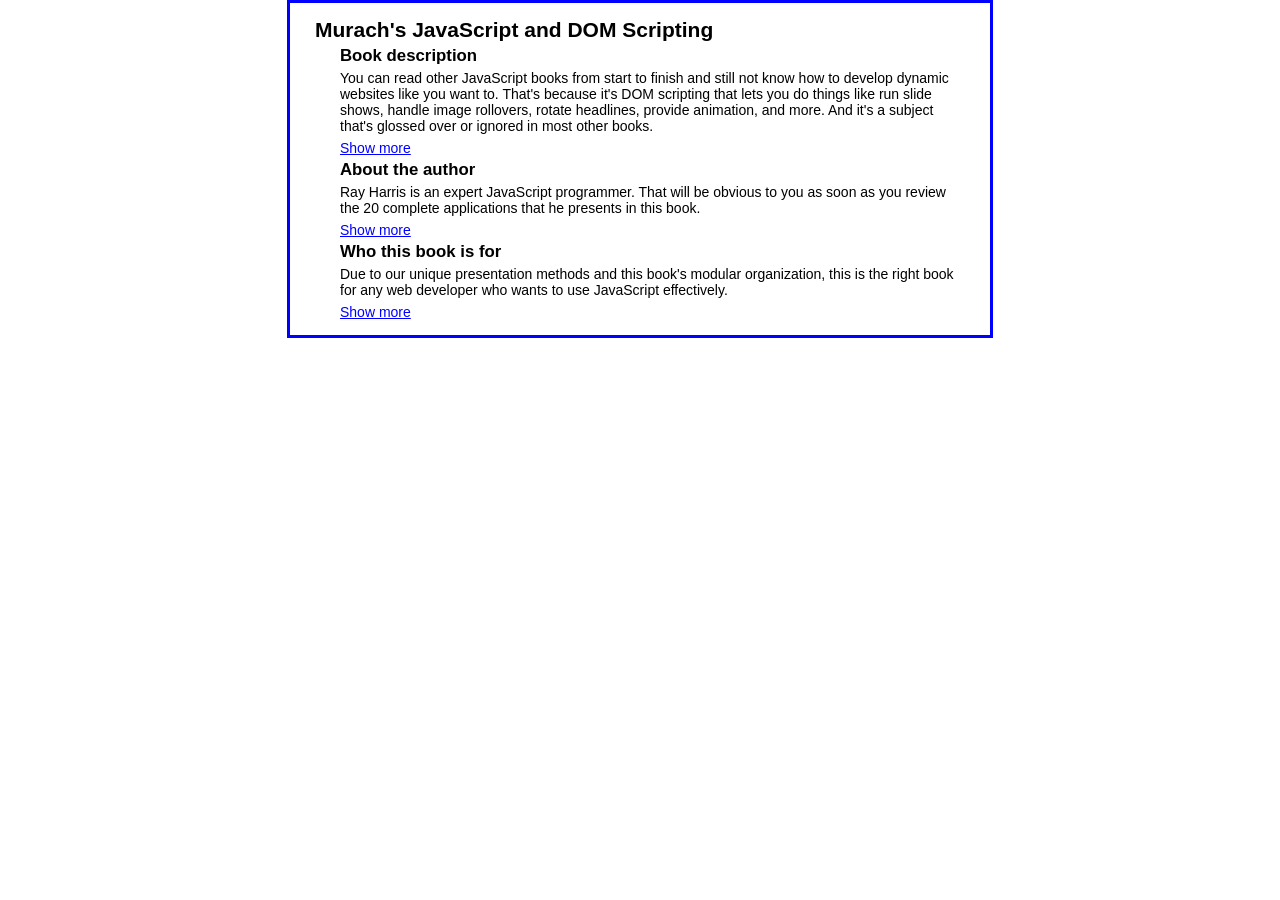
<file: expand_collapse/index.html>
<!DOCTYPE html>
<html lang="en">
<head>
	<meta charset="UTF-8">
    <title>Expand/Collapse</title>
	<link rel="stylesheet" href="main.css">
	<script src="http://code.jquery.com/jquery-2.1.4.min.js"></script>
   	<script src="subset_expansion.js"></script>   	
</head>

<body>
	<main id="jdom">
		<h1>Murach's JavaScript and DOM Scripting</h1>
		<h2>Book description</h2>
		<div>
            <p>You can read other JavaScript books from start to finish and still not
            know how to develop dynamic websites like you want to. That's because 
            it's DOM scripting that lets you do things like run slide shows, handle image
            rollovers, rotate headlines, provide animation, and more. And it's a subject 
            that's glossed over or ignored in most other books.</p>
        </div>
        <div class="hide">
            <p>But now, you can go from JavaScript beginner to DOM scripting expert in a 
		    single book! Fast-paced, professional, and packed with expert practices, our 
			new JavaScript book guides you through each step as you learn how to program 
			sites that enhance the user experience and ensure browser compatibility.</p>
		</div>
		<a href="#">Show more</a>			
		
		<h2>About the author</h2>
		<div>
            <p>Ray Harris is an expert JavaScript programmer. That will be obvious to you 
            as soon as you review the 20 complete applications that he presents in this 
            book.</p>
        </div>
        <div class="hide">
			<p>Ray Harris is much more than a JavaScript programmer. He has a Master's degree 
			in Computer Science and Artificial Intelligence. He worked on advanced 
			research projects at the Air Force Research Lab while he was in the USAF. 
			He taught information security and web development at the College of 
			Technology in Raleigh, North Carolina. In fact, Ray has been programming 
			and teaching since he was 12 years old.</p>
			<p>So when Ray said he wanted to write for us, it didn't take us long to hire 
			him. Not only did he have the technical skills that we were looking for, 
			but his previous writings showed that he had an uncommon ability to think, 
			write, and teach.</p>
		</div>
		<a href="#">Show more</a>
			
		<h2>Who this book is for</h2>
		<div>
            <p>Due to our unique presentation methods and this book's modular organization,
			this is the right book for any web developer who wants to use JavaScript effectively.</p>
		</div>
		<div class="hide"> 
			<p>Here's just a partial list of who can use this book:</p>
			<ul>
				<li>Web developers who know HTML and CSS and are ready to master JavaScript.</li> 
				<li>Web developers who program in ASP.NET, JSP, or PHP on the server side and 
				now want to master client-side coding.</li>
				<li>Web developers who have already read 3 or 4 JavaScript or DOM scripting books 
				but still don't know how to do the type of DOM scripting that's required in 
				real-world applications</li>
			</ul>
		</div>
		<a href="#">Show more</a>				
	
	</main>
</body>
</html>
</file>
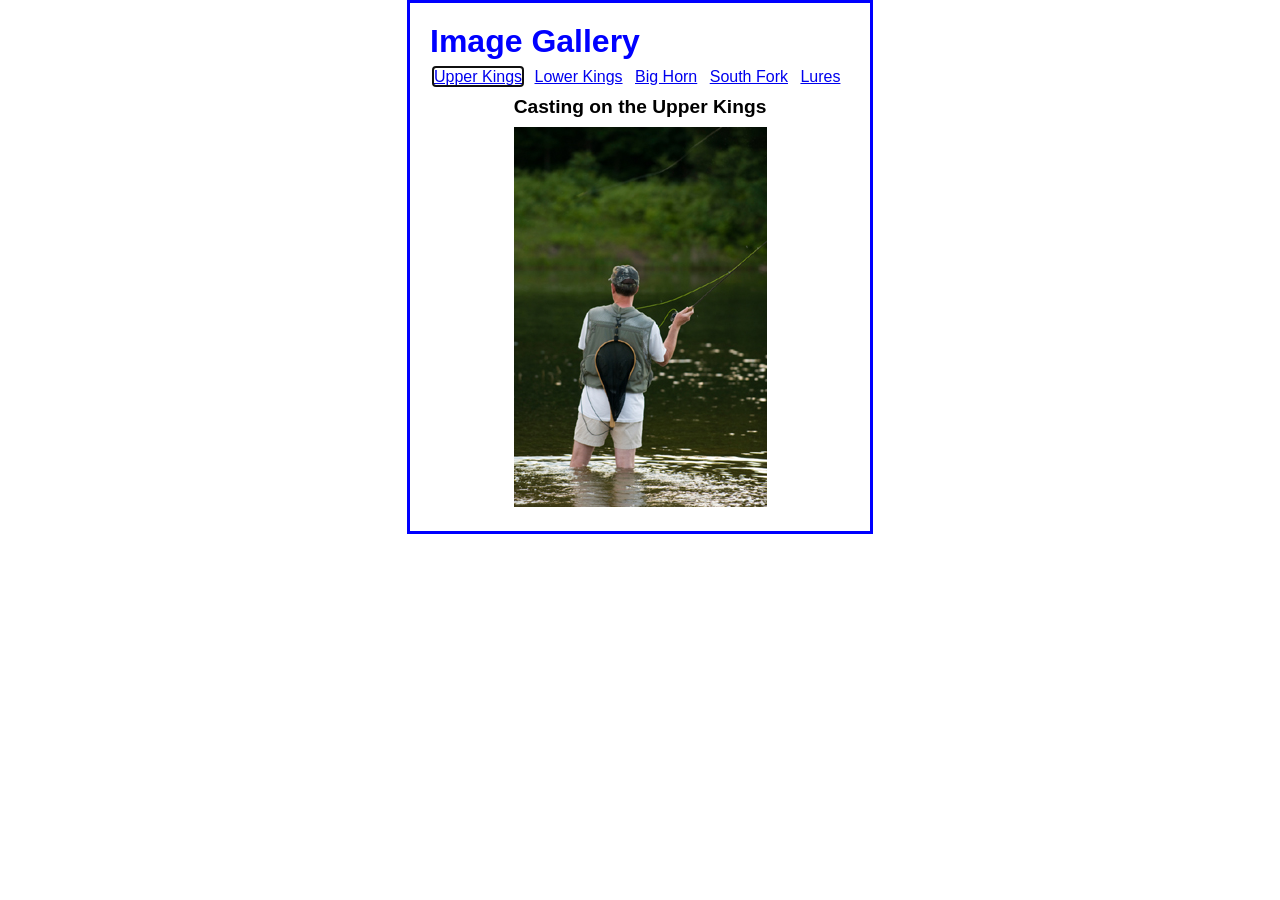
<file: image_gallery/index.html>
<!DOCTYPE html>
<html lang="en">
<head>
	<meta charset="utf-8">
    <title>Image Gallery</title>
    <link rel="stylesheet" href="main.css">
    <script src="http://code.jquery.com/jquery-2.1.4.min.js"></script>
    <script src="image_gallery.js"></script>
</head>

<body>
<main>
    <h1>Image Gallery</h1>
    <ul id="image_list">
        <li><a href="images/casting1.jpg" title="Casting on the Upper Kings">Upper Kings</a></li>
        <li><a href="images/casting2.jpg" title="Casting on the Lower Kings">Lower Kings</a></li>
        <li><a href="images/catchrelease.jpg" title="Catch and Release on the Big Horn">Big Horn</a></li>
        <li><a href="images/fish.jpg" title="Catching on the South Fork">South Fork</a></li>
        <li><a href="images/lures.jpg" title="The Lures for Catching">Lures</a></li>
    </ul>
    <h2 id="caption">Casting on the Upper Kings</h2>
    <p id="gallery">
    	<img src="images/casting1.jpg" alt="Image Gallery area" id="image">
    </p>
</main>
</body>
</html>
</file>
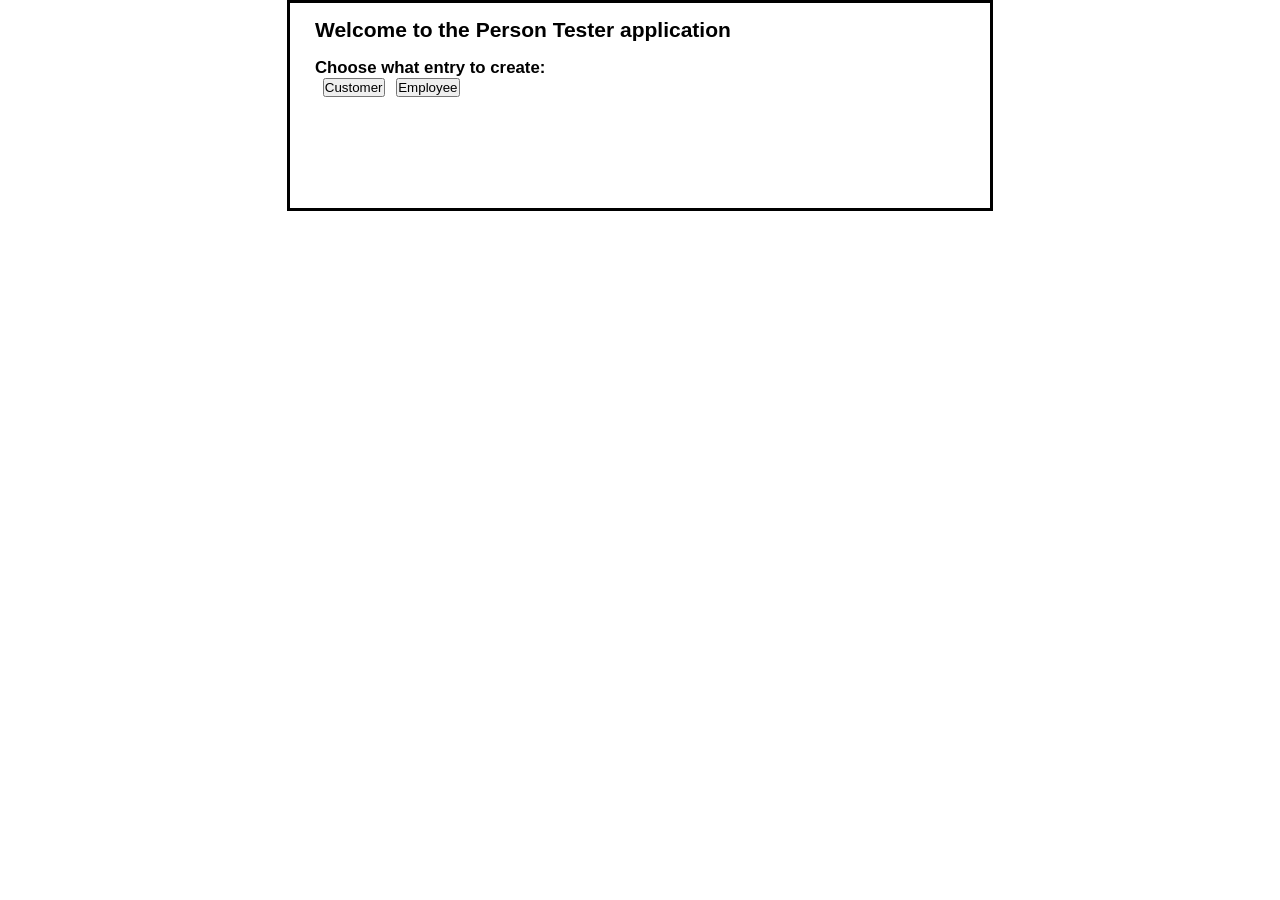
<file: Problem3/index.html>
<!DOCTYPE html>
<html lang="en">
<head>
	<meta charset="UTF-8">
    <title>Person Tester</title>
	<link rel="stylesheet" href="main.css">
   	<script src="http://code.jquery.com/jquery-2.1.4.min.js"></script>
   	<script src="app.js"></script>   	
</head>

<body>
	<main id="app">  	
		<h1>Welcome to the Person Tester application</h1><br>
		<h2>Choose what entry to create:</h2>
		<label>&nbsp;</label>
		<input type="button" id="customer" value="Customer">
		<label>&nbsp;</label>
		<input type="button" id="employee" value="Employee"><br><br>

		<span id="first">&nbsp;</span><br>
		<span id="second">&nbsp;</span><br>
		<span id="third">&nbsp;</span><br>
		<span id="fourth">&nbsp;</span><br>
		<span id="fifth">&nbsp;</span><br>

		<span id='outputDiv'></span>

	</main>
</body>
</html>
</file>
<file: expand_collapse/main.css>
* {
	margin: 0;
	padding: 0;
}
body {
	font-family: Verdana, Arial, Helvetica, sans-serif;
    font-size: 87.5%;
	width: 650px;
	margin: 0 auto;
	padding: 15px 25px;	
	border: 3px solid blue;
}
h1 { 
	font-size: 150%;
}
h2 {
	font-size: 120%;
	padding: .25em 0 .25em 25px;
}
div.hide {
	display: none;
}
ul {
	padding-left: 45px;
}
li {
	padding-bottom: .4em;
}
p, a {
	padding-bottom: .4em;
	padding-left: 25px;
}
a, a:focus, a:hover {
	color: blue;
}
</file>
<file: image_gallery/main.css>
body {
    font-family: Arial, Helvetica, sans-serif;
    width: 420px;
    margin: 0 auto;
    padding: 20px;
    border: 3px solid blue;
}
h1, h2, ul, p {
	margin: 0;
	padding: 0;
}
h1 {
	padding-bottom: .25em;
	color: blue;
}
h2 {
	font-size: 120%;
	padding: .5em 0;
}
li {
	padding: 0 0.25em;
	display: inline;
}
#caption, #gallery {
	text-align: center;
}
</file>
<file: Problem3/main.css>
* {
	margin: 0;
	padding: 0;
}
body {
	font-family: Verdana, Arial, Helvetica, sans-serif;
    font-size: 87.5%;
	width: 650px;
	margin: 0 auto;
	padding: 15px 25px;	
	border: 3px solid black;
}
h1 { 
	font-size: 150%;
}
h2 {
	font-size: 120%;
}
a {
    color: black;
    text-decoration: none; 
}
a:focus, a:hover {
	color: blue;
}
div {
	display: none;
}
ul {
	padding-left: 45px;
}
li {
	padding-bottom: .25em;
}
p {
	padding-bottom: .25em;
	padding-left: 25px;
}
</file>
